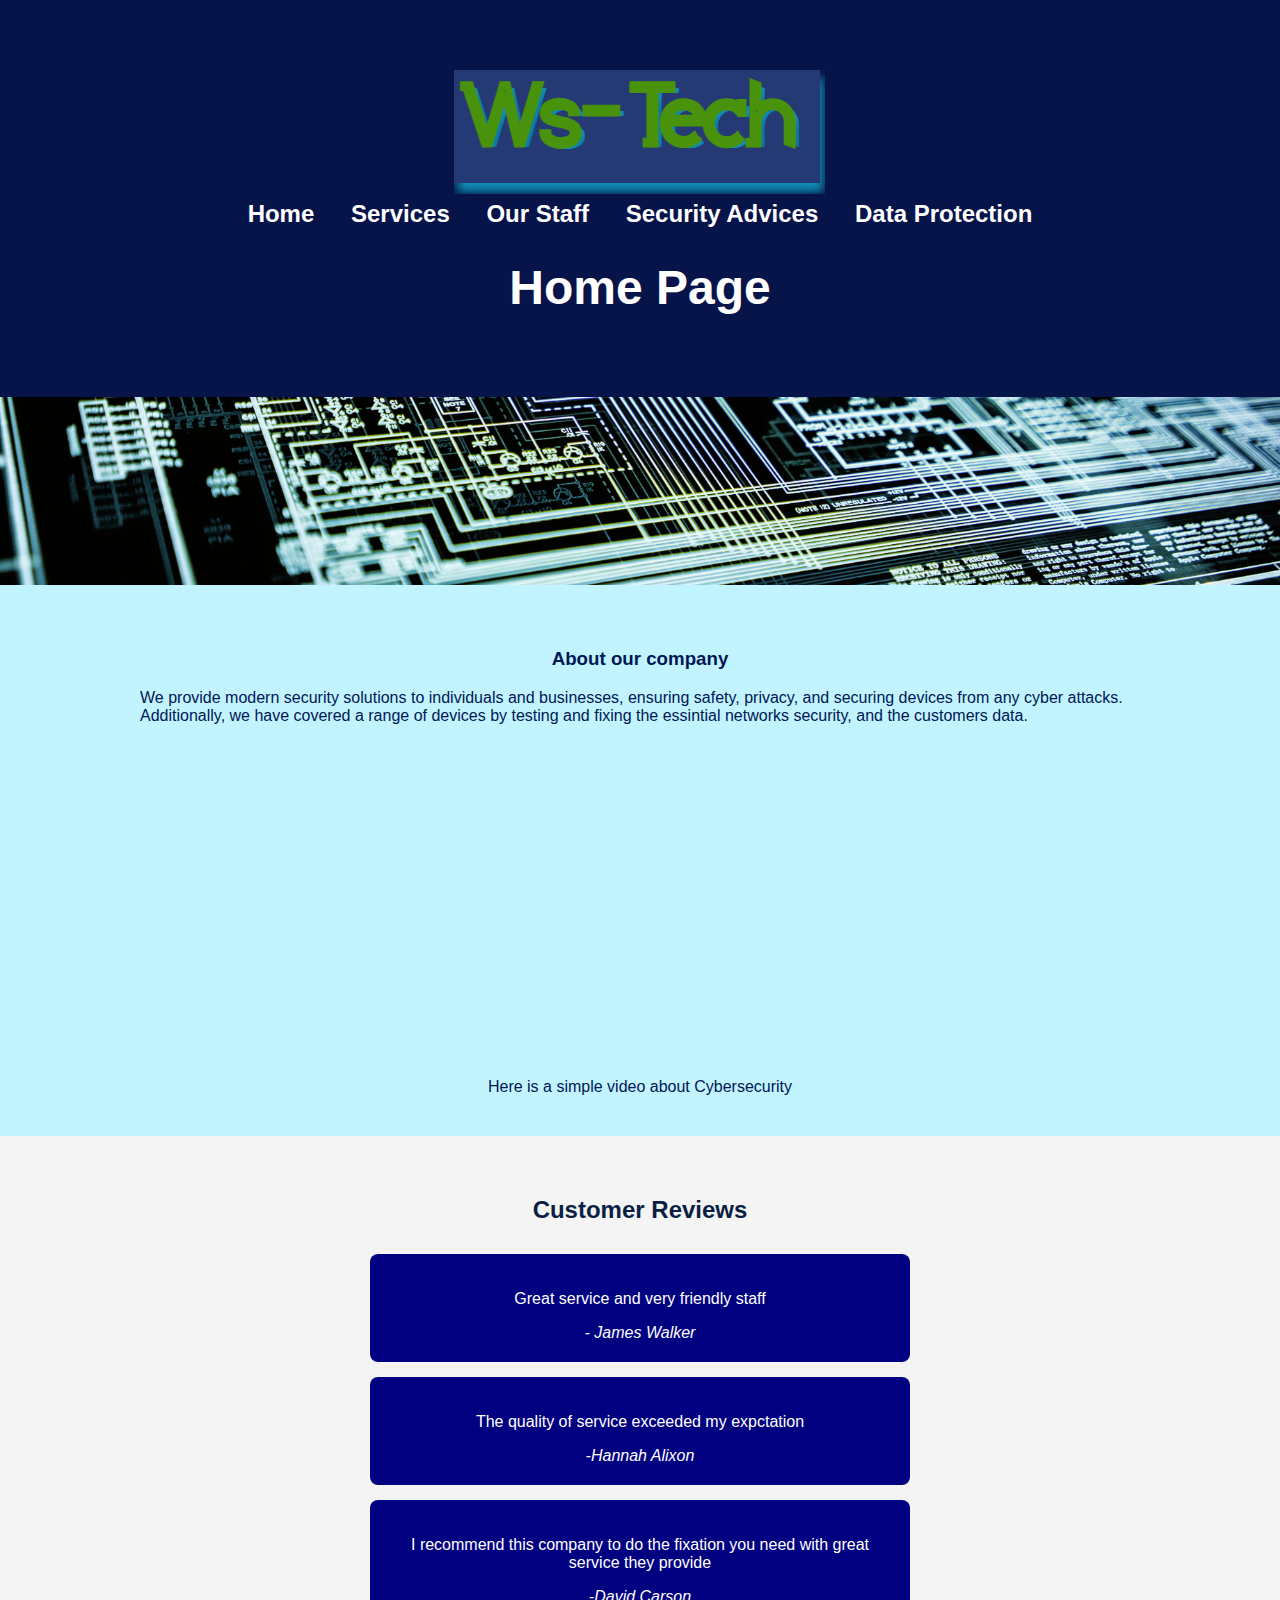
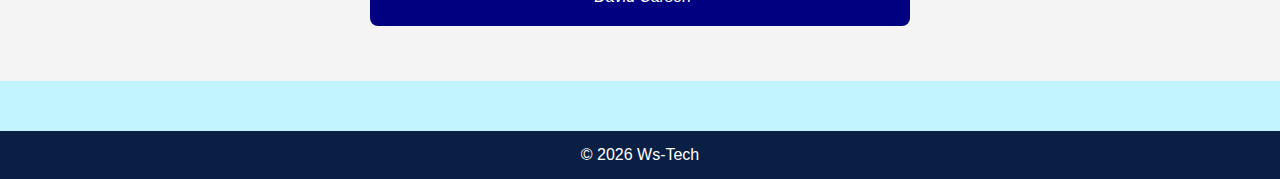
<file: index.html>
<!DOCTYPE html>
<html>
    <head>
<title>Ws-Tech</title>
<link rel="stylesheet" href="style.css"> 
    </head>
    <body>
        
        <header>
                  <div class="container">
            <h2> <div class="logo">
    <img src="Logo.png" alt="Logo">
            <nav>
                <a href="index.html">Home</a>
                <a href="services.html">Services</a>
                <a href="staff.html">Our Staff</a>
                <a href="advices.html">Security Advices</a>
                <a href="data.html">Data Protection</a>
            </nav>
             <h1>Home Page</h1>
        </header>
        <img src="Cyberpicture.jpg" class="cyber-img" alt="picture"> 
        <div class="container"></h2>
            <p>
<h3><center>About our company</center></h3>
                We provide modern security solutions to individuals and businesses,
                ensuring safety, privacy, and securing devices from any cyber attacks. Additionally, 
                we have covered a range of devices by testing and fixing the essintial networks
                security, and the customers data.
            </p>
    
            <center><iframe width="560" height="315" src="https://www.youtube.com/embed/inWWhr5tnEA?si=i93Q1zpZ1MR9P_-O" title="YouTube video player" frameborder="0" allow="accelerometer; autoplay; clipboard-write; encrypted-media; gyroscope; picture-in-picture; web-share" referrerpolicy="strict-origin-when-cross-origin" allowfullscreen></iframe></center>
           <br>
           <center> Here is a simple video about Cybersecurity</center>

        </div>
                    <section class="reviews">
                <h2>Customer Reviews</h2>

                <div class="review-box">
            <p>Great service and very friendly staff</p>
            <span>- James Walker</span>
                </div>
                <div class="review-box">
                    <p>The quality of service exceeded my expctation</p>
                    <span>-Hannah Alixon</span>
                </div>
                <div class="review-box">
                    <p>I recommend this company to do the fixation you need with great service they provide </p>
                    <span>-David Carson </span>
                </div>
                    </section>
        <footer>
        © 2026 Ws-Tech
        </footer>
    </body>

</html>
</file>
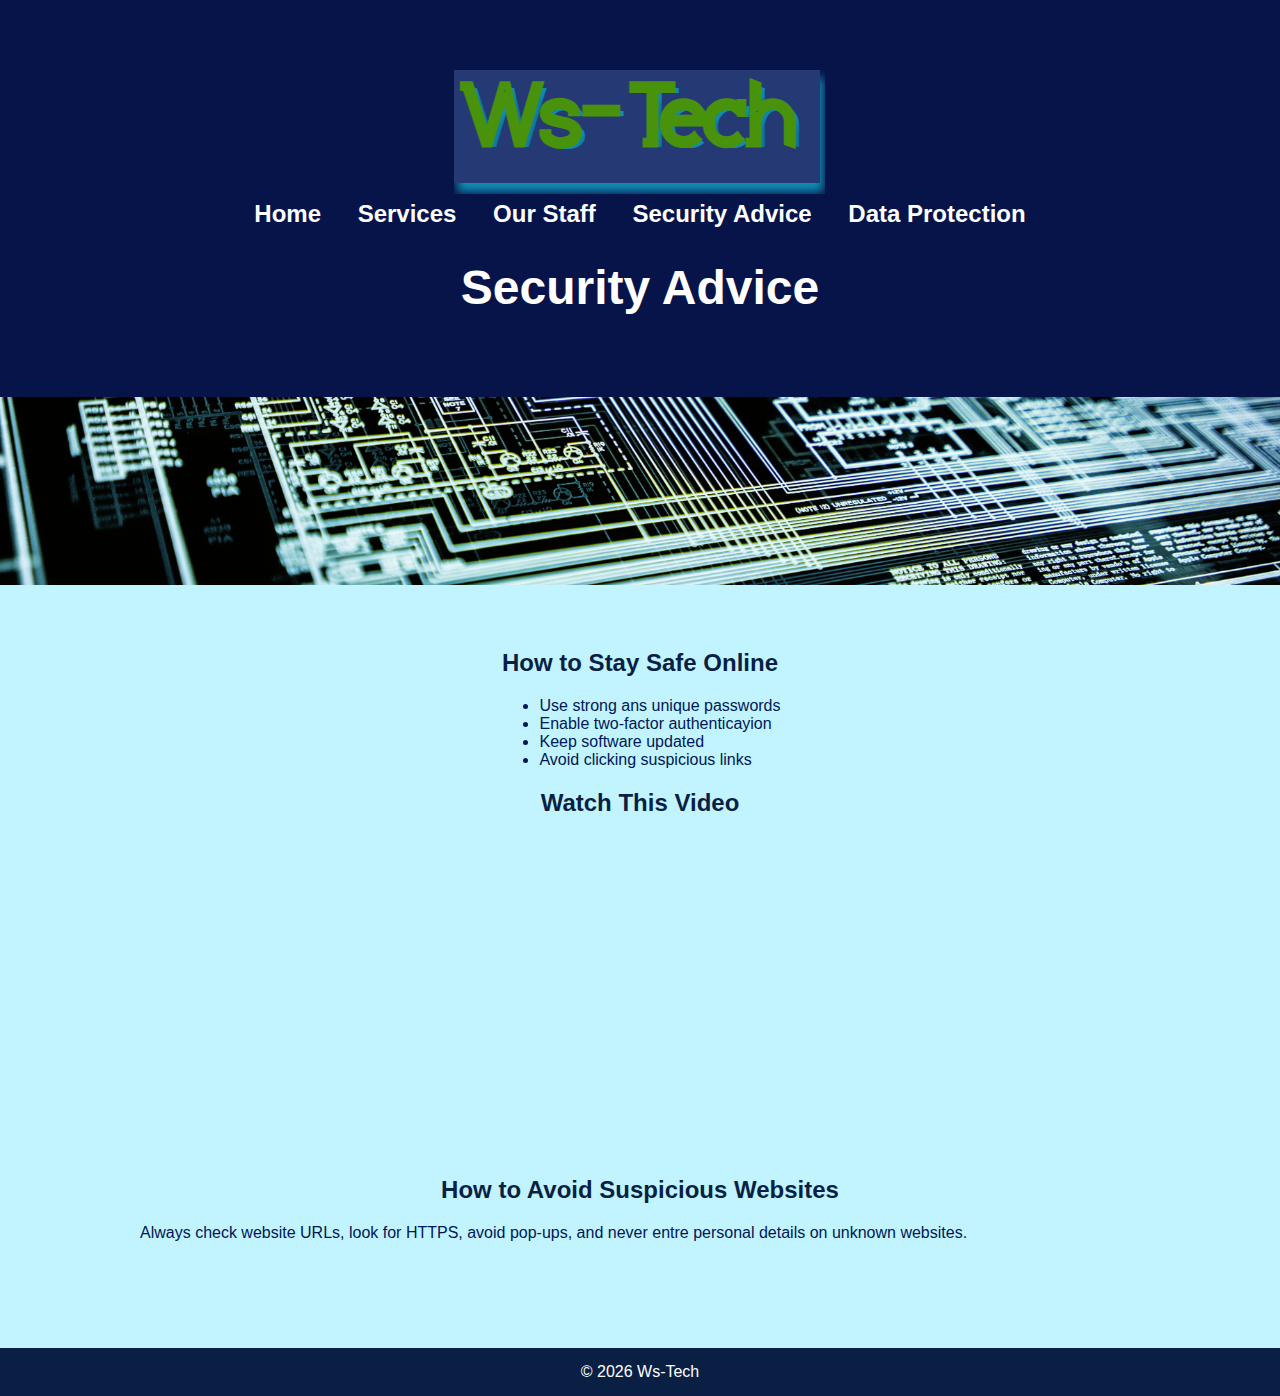
<file: advices.html>
<!DOCTYPE html>
<html>
    <head>
<Title>Security Advice</Title>
<link rel="stylesheet" href="style.css">
    </head>
    <body>
        <header>
                    <div class="container">
            <h2> <div class="logo">
    <img src="Logo.png" alt="Logo">
            <nav>
                <a href="index.html">Home</a>
                <a href="services.html">Services</a>
                <a href="staff.html">Our Staff</a>
                <a href="advices.html">Security Advice</a>
                <a href="data.html">Data Protection</a>
            </nav>
            <h1>Security Advice</h1>
        </header>
                <img src="Cyberpicture.jpg" class="cyber-img" alt="picture">
        <div class="container">
            <h2>How to Stay Safe Online</h2>
            <ul>
                <li>Use strong ans unique passwords</li>
                <li>Enable two-factor authenticayion</li>
                <li>Keep software updated</li>
                <li>Avoid clicking suspicious links</li>
            </ul>
            <h2>Watch This Video</h2>
            <center>
            <iframe width="560" height="315" src="https://www.youtube.com/embed/EyQeUwqCDWg?si=2gqXXTXGwqztHomC" title="YouTube video player" frameborder="0" allow="accelerometer; autoplay; clipboard-write; encrypted-media; gyroscope; picture-in-picture; web-share" referrerpolicy="strict-origin-when-cross-origin" allowfullscreen></iframe></center>
       <h2>How to Avoid Suspicious Websites</h2>
       <p>Always check website URLs, look for HTTPS, avoid pop-ups,
         and never entre personal details on unknown websites. </p>
        </div>
        <footer> 
            © 2026 Ws-Tech
        </footer>
    </body>

</html>
</file>
<file: style.css>
body {
    font-family: arial, sans-serif;
    margin: 0;
    background-color: #c2f4ff;
    color: #001755;
}
header {
background-color: #101066;
padding: 15px;
text-align: center;
}
header h1 {
    color: #fff;
}
header {
  display: flex;
  align-items: center;
  padding: 10px 30px;
  background-color: #071449;
}

.nav a {
  color: white;
  text-decoration: none;
  margin-left: 20px;
  font-size: 16px;
}
.cyber-img {
max-width: 100%;
height: auto;
}
nav a {
  color: white;
    text-decoration: none;
    padding: 8px 15px;
    border-radius: 20px;
    font-weight: bold;
    transition: all 0.3s ease;
}
nav a:hover {
    text-decoration: underline;
        background-color: #1e3a8a;
    transform: translateY(-2px);
}
.nav {
    display: flex;
    justify-content: center;
    gap: 25px;
    margin-top: 10px;
    max-width: 100%;
    height: auto;
}

.container {
    padding: 40px;
    max-width: 1000px;
    margin: auto;
}
h2 {
    color: #0a1f44;
    text-align: center;
}

.card {
    display: flex;
    gap: 20px;
    flex-wrap: wrap;
}
.card {
    background:  white;
    padding: 20px;
    border-radius: 8px;
    min-width: 250px;
}
footer {
    background-color: #0a1f44;
    color: white;
    text-align: center;
    padding: 15px;
    margin-top: 50px;
}
.price-table {
    width: 100%;
    border-collapse: collapse;
    margin-top: 30px;
    background-color: white;
}

.price-table th,
.price-table td {
    border: 1px solid #ddd;
    padding: 12px;
    text-align: left;
}

.price-table th {
    background-color: #0a1f44;
    color: white;
}

.price-table tr:nth-child(even) {
    background-color: #f2f2f2;
}

.price-table tr:hover {
    background-color: #e6f0ff;
}
.reviews {
  background-color: #f4f4f4;
  padding: 40px 20px;
  text-align: center;
}

.reviews h2 {
  margin-bottom: 30px;
}

.review-box {
  background-color: navy;
  color: white;
  padding: 20px;
  margin: 15px auto;
  max-width: 500px;
  border-radius: 8px;
}

.review-box span {
  display: block;
  margin-top: 10px;
  font-style: italic;
}

.team {
  display: flex;              
  justify-content: center; 
  gap: 20px;                  
  padding: 30px 10px;
  flex-wrap: wrap;            
  background-color: #f0f4f8;  
}

.team-member {
  background-color: navy;      
  color: white;
  padding: 20px;
  border-radius: 10px;
  width: 300px;                
  text-align: center;           
  box-shadow: 0 4px 8px rgba(0,0,0,0.1); 
}
  
ol, ul {
  width: fit-content;
  margin: 0 auto;
}
</file>
